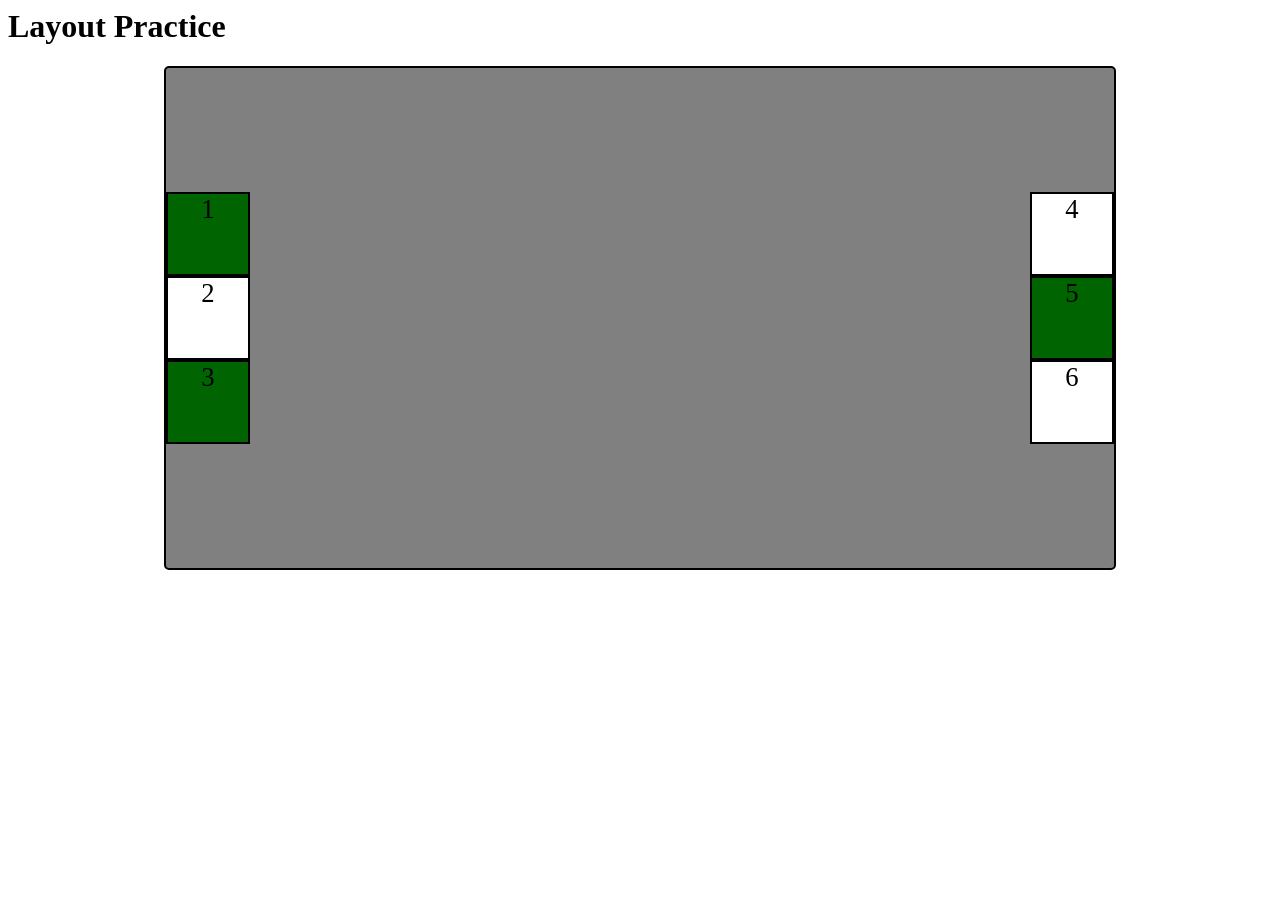
<file: index2.html>
<html lang="en"><!--
  CSE 154
  Lecture 5
  HTML for box layout practice
--><head>
  <meta charset="UTF-8">
  <title>Boxes for Layout</title>
  <link rel="stylesheet" href="style2.css">

</head>
<body>
  <!-- Let's layout some boxes! -->
  <h1>Layout Practice</h1>

  <!-- Box area -->
  <div id="container">
    <div class="column">
        <div>1</div>
        <div>2</div>
        <div>3</div>
    </div>
    <div class="column">
        <div>4</div>
        <div>5</div>
        <div>6</div>
    </div>
  </div>


</body></html>
</file>
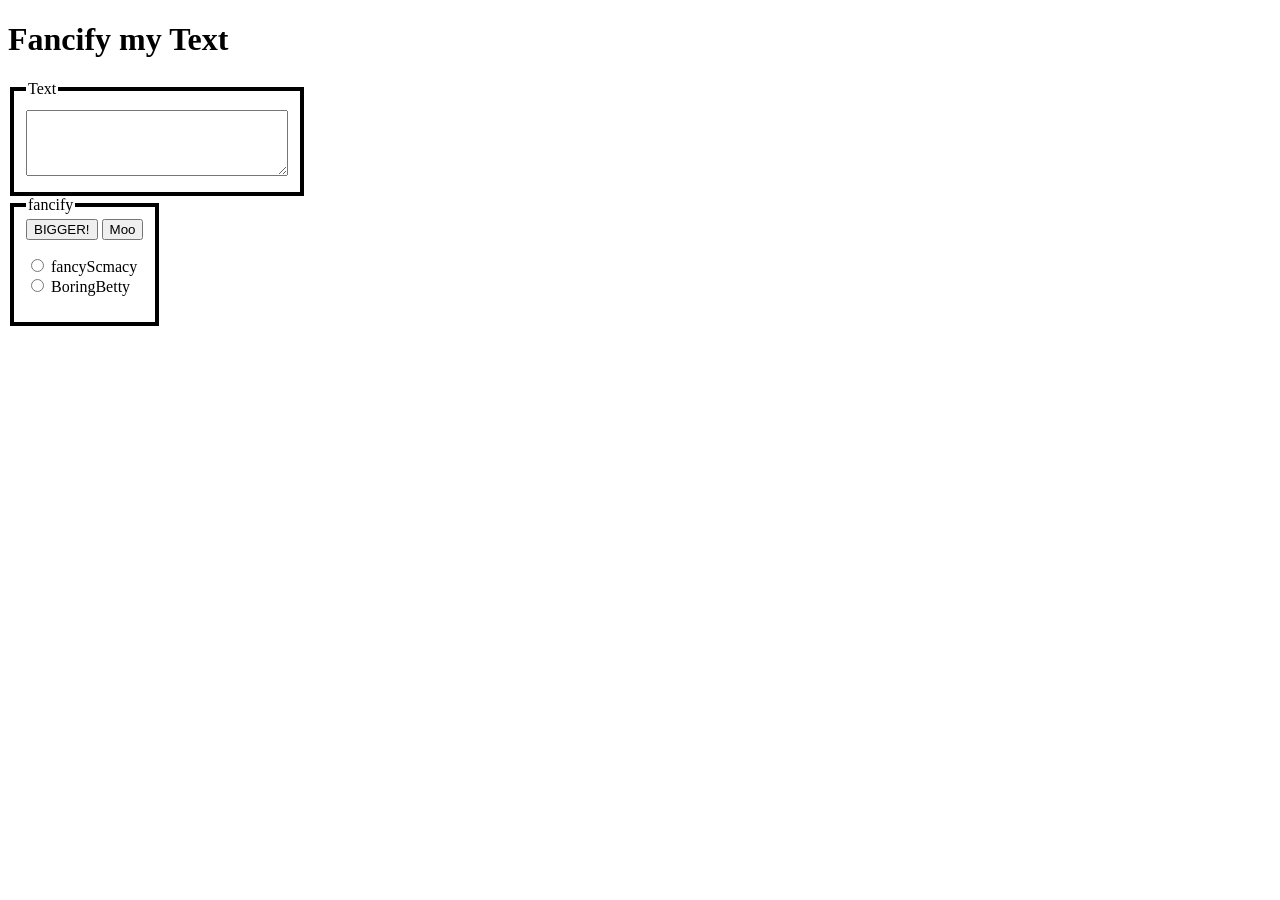
<file: Project5/fancifymytext.html>
<!DOCTYPE html>
<html>
	<head>
		<title>Fancify Shamcify</title>
			<script src="fancifymytext.js"></script>
	</head>

	<body>
		<h1>Fancify my Text</h1>
			<fieldset style="border: 4px solid #000; padding: 12px; width: fit-content;">
				<legend>Text</legend>
				<textarea id="textInput" rows="4" cols="30"></textarea>
			</fieldset>

			<fieldset style="border: 4px solid #000; width: fit-content;">
				<legend>fancify</legend>
				
				<button onclick="big()">BIGGER!</button>
				<button onclick="moo()">Moo</button>

				<p>
					<input type="radio" name="style" onchange="fancy(true)"> fancyScmacy<br>
					<input type="radio" name="style" onchange="fancy(false)"> BoringBetty
				</p>
			</fieldset>
	</body>
</html>
</file>
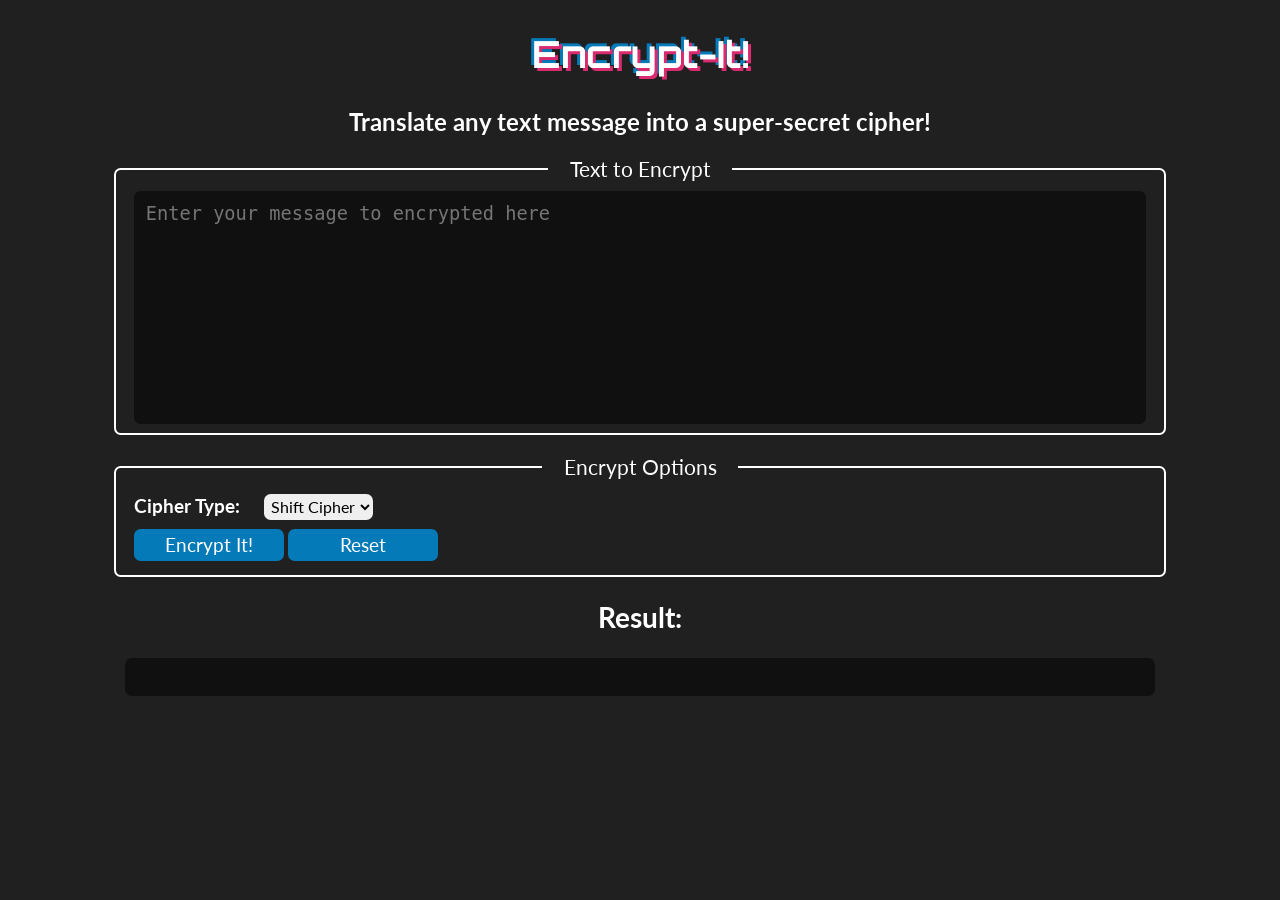
<file: Project6/encrypt-it.html>
<!DOCTYPE>
<html>
  <head>
    <title>Encrypt-It!</title>
    <link rel="stylesheet" href="style.css">
  </head>
  <body>
    <header>
      <h1>Encrypt-It!</h1>
      <h2>Translate any text message into a super-secret cipher!</h2>
    </header>
    <main>
      <fieldset>
        <legend>Text to Encrypt</legend>
        <textarea id="input-text" rows="10" cols="60" 
         placeholder="Enter your message to encrypted here"></textarea>
      </fieldset>
      <fieldset>
        <legend>Encrypt Options</legend>
        <p>
          <strong>Cipher Type: </strong>
          <select id="cipher-type">
            <option value="shift">Shift Cipher</option>
          </select>
        </p>

        <button id="encrypt-it">Encrypt It!</button>
        <button id="reset">Reset</button>
      </fieldset>

      <div id="result-area">
        <h2>Result:</h2>
        <p id="result"></p>
      </div>
    </main>
    <script src="encrypt-it.js"></script>
  </body>
</html>
</file>
<file: style2.css>
/* 
 * CSE 154 Lecture 5 (Layout)
 * --------------------------
 * CSS for Exercise 8 (builds off of Exerises 1-3, 5-7).
 */
#container, .column div {
  border: 2pt solid black;
}

#container, .column {
  display: flex;
}

.column div {
  width: 80px;
  height: 80px;
}

.column {
  flex-direction: column;
}

#container {
  align-items: center; /* To get columns to align vertically in the middle */
  background-color: gray;
  border-radius: 5px; 
  display: flex; 
  flex-wrap: wrap;
  font-size: 20pt;
  height: 500px;
  justify-content: space-between; /* To put all space in container between the two column children */
  margin: auto auto; 
  text-align: center;
  width: 75%;
}

/* -------------------------------------------------------------------------------- 
 * A Note on the colored boxes and psuedo-selector
 * -------------------------------------------------------------------------------- 
 * To get the same boxes colored as we want with this solution, our psuedo-selector
 * doesn't quite work as we had it (try it to see why!) */

/*
 * -----------------------------------------------
 * Old example
 * -----------------------------------------------
 */
/*
#container > div:nth-child(odd) {
  background-color: darkgreen;
}

#container > div:nth-child(even) {
  background-color: white;
}
*/

/* -----------------------------------------------
 * Alternative example
 * -----------------------------------------------
 * To keep the alternating colors with changing the HTML, we can combine the evens of the
 * first column and the odds of the second, and vice versa. Alternatively, we could assign
 * classes in HTML for "odd" and "even" boxes and assign selectors that way, but you can
 * imagine that tedious to maintain if you add 50+ more boxes.
 *
 * Also Note: why you shouldn't often run into long selectors spanning > 80 lines, 
 * here's an example of how to format that cleanly vvv
 */
.column:first-child div:nth-child(odd),
.column:nth-child(2) div:nth-child(even) {
  background-color: darkgreen;
}

.column:nth-child(2) div:nth-child(odd),
.column:first-child div:nth-child(even) {
  background-color: white;
}
</file>
<file: Project6/style.css>
/*
 * This is the stylesheet for encrypt-it
 */

@import url('https://fonts.googleapis.com/css?family=Orbitron|Lato');

/* Typography */

body {
  background-color: #202020;
  color: white;
  font-family: "Lato", sans-serif;
}

button, select {
  font-family: "Lato", sans-serif;
}

button, textarea {
  color: white;
}

h1, h2, legend {
  text-align: center;
}

h1 {
  margin: 30px auto;
  font-size: 28pt;
  font-family: "Orbitron", sans-serif;
  /*
   * If you've never seen text-shadow, open up the Inspector and play around
   * with it a bit!
   */
  text-shadow: 3px 3px #d92b6f, -3px -3px #047ab9;
  /*
   * This here sets the header to do the animation defined by the keyframe rule
   * "glitch", and plays it for 1 second when the page loads
   */
  animation: glitch 1s;
}

legend {
  padding: 0 16pt;
  font-size: 16pt;
}

button, strong, textarea, #result-area {
  font-size: 14pt;
}

strong {
  line-height: 26pt;
}

select {
  padding: 2pt;
  margin: 0 14pt;
  font-size: 12pt;
}

/* Fieldset */

button, fieldset, select, textarea, #result {
  border-radius: 5pt;
}

fieldset {
  width: 80%;
  padding: 7pt 14pt;
  border: 1.5pt solid white;
  margin: 14pt auto;
}

textarea {
  width: 100%;
  padding: 7pt;
  border: 2px solid #101010;
  background-color: #101010;
  /*
   * Disable resize and outline (the blue-y border thing you see when you click
   * on interactive elements on a page. Never remove outline if you are not
   * implementing your own CSS for an element's focused state for
   * accessibility!)
   * Read more at:
   * https://developer.mozilla.org/en-US/docs/Web/CSS/outline#Accessibility_concerns
   */
  resize: none;
  outline: none;
  /*
   * A CSS property that changes the border-color smoothly when the textarea
   * changes state. In this case, when the text area is focused
   */
  transition: border-color 0.5s;
}

textarea:focus {
  border-color: #047ab9;
}

#result {
  width: 80%;
  padding: 7pt;
  min-height: 20px;
  margin: 0 auto;
  background-color: #101010;
}

button, select {
  border: none;
}

button {
  min-width: 150px;
  padding: 5px;
  margin: 5px 0;
  background-color: #047ab9;
  cursor: pointer;
  transition: background-color 0.2s;
}

button:hover {
  background-color: #d92b6f;
}

h2, p {
  animation: fade-in-up 0.5s;
  animation-fill-mode: both;
}

p {
  animation-delay: 0.2s;
  margin: 0;
}

/*
 * The keyframes rule defines a CSS animation. It defines what styles
 * the selected elements take on at certain times.
 */
@keyframes glitch {
  /*
   * Keyframes are defined by percentage, the length of the animation
   * is defined in the animation property, see line 42 in h1 ruleset.
   *
   * Since the length of the animation is 1s, 0% is the start time (0s)
   * 15% represents 15% of 1s (0.15s) and so on.
   */
  0% {
    /* heading is hidden at this point */
    opacity: 0;
    text-shadow: none;
  }
  15% {
    /* text-shadow starts small */
    text-shadow: 1px 1px #d92b6f, -1px -1px #047ab9;
  }
  35% {
    /* text-shadow at max expansion */
    text-shadow: 10px 10px #047ab9, -10px -10px #d92b6f;
  }
  65% {
    /* text-shadow squeeze back but over shoots */
    text-shadow: 1px 1px #d92b6f, -1px -1px #047ab9;
  }
  100% {
    /* heading is fully revealed */
    opacity: 1;
    /* text-shadow's final position*/
    text-shadow: 3px 3px #d92b6f, -3px -3px #047ab9;
  }
}

/*
 * A simpler keyframe rule, where 'from' is the same as 0%, and 'to' is the same
 * as 100%
 */
@keyframes fade-in-up {
  from {
    transform: translateY(8pt);
    opacity: 0;
  }
  to {
    transform: none;
    opacity: 1;
  }
}
</file>
